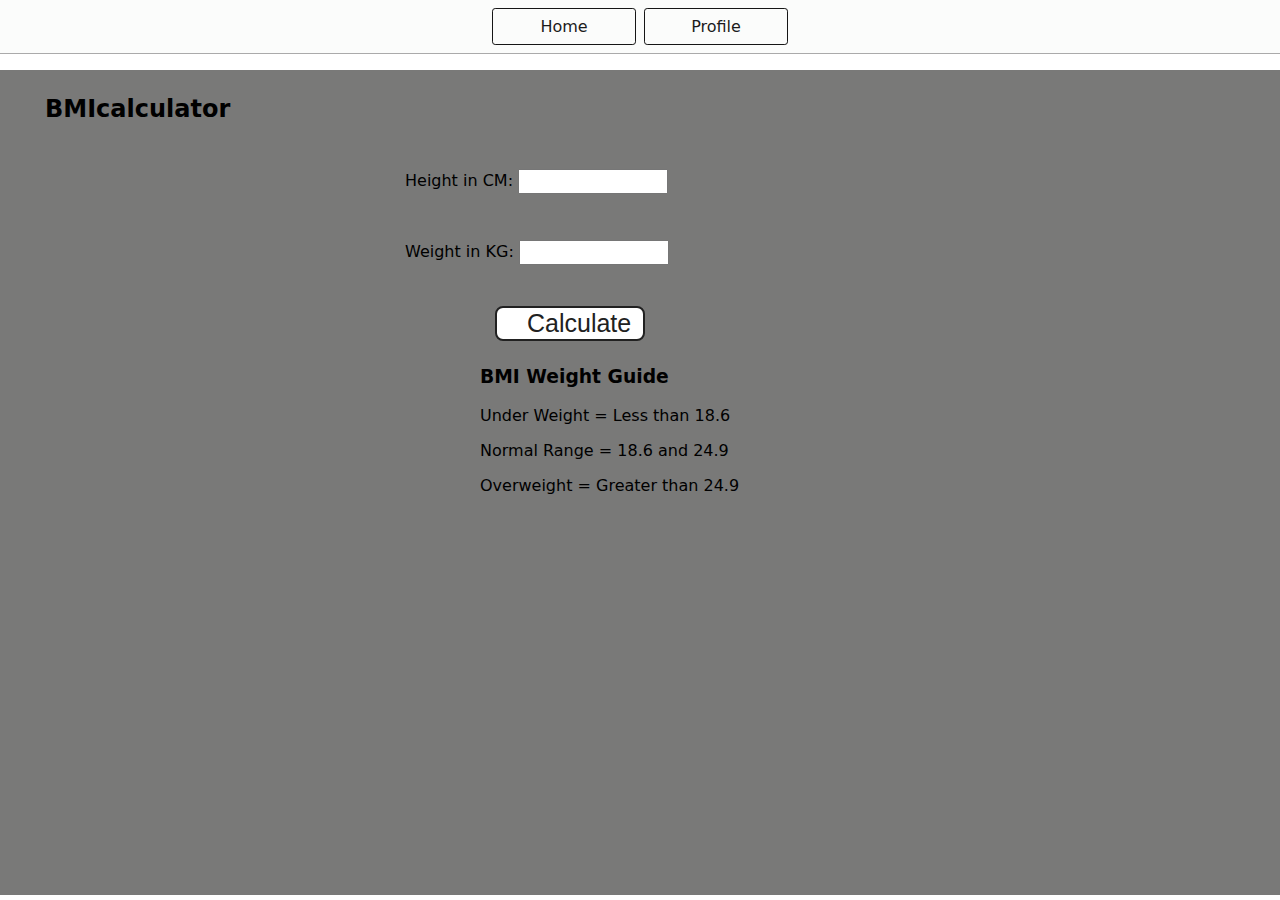
<file: 07_projects/02_BMIcalculator/index.html>
<!DOCTYPE html>
<html lang="en">
  <head>
    <meta charset="UTF-8" />
    <meta name="viewport" content="width=device-width, initial-scale=1.0" />
    <title>BMIcalculator</title>
    <link rel="stylesheet" href="style.css" />
    <link rel="stylesheet" href="../styles.css" />
  </head>
  <body>
    <nav>
      <a href="/" area-current="page">Home</a>
      <a target="_blank" href="https://github.com/gyroscop">Profile</a>
    </nav>
    <div class="container">
      <h1>BMIcalculator</h1>
      <form>
        <p><label>Height in CM: </label> <input type="text" id="height" /></p>
        <p><label>Weight in KG: </label> <input type="text" id="weight" /></p>

        <button>Calculate</button>

        <div id="result"></div>

        <div id="weight-guide">
          <h3>BMI Weight Guide</h3>
          <p>Under Weight = Less than 18.6</p>
          <p>Normal Range = 18.6 and 24.9</p>
          <p>Overweight = Greater than 24.9</p>
        </div>
      </form>
    </div>
  </body>
  <script src="result.js"></script>
</html>
</file>
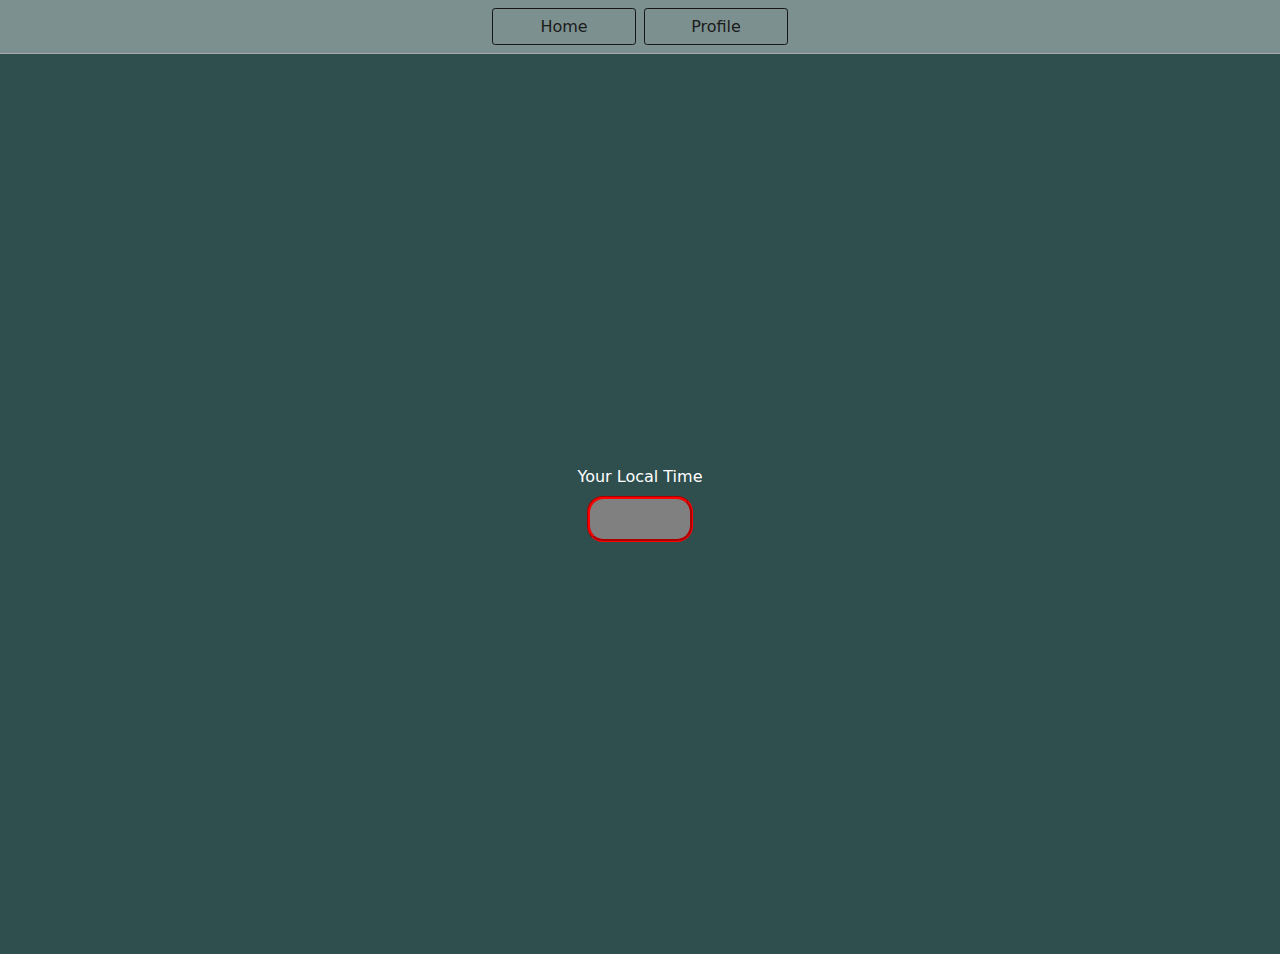
<file: 07_projects/03_DigitalClock/index.html>
<!DOCTYPE html>
<html lang="en">
  <head>
    <meta charset="UTF-8" />
    <meta name="viewport" content="width=device-width, initial-scale=1.0" />
    <title>Digital Clock</title>
    <link rel="stylesheet" href="style.css" />
    <link rel="stylesheet" href="../styles.css" />
  </head>
  <body>
    <nav>
      <a href="/" area-current="page">Home</a>
      <a target="_blank" href="https://github.com/gyroscop">Profile</a>
    </nav>

    <div class="center">
      <div id="banner"><span>Your Local Time</span></div>
      <div id="clock"></div>
    </div>

    <script src="clock.js"></script>
  </body>
</html>
</file>
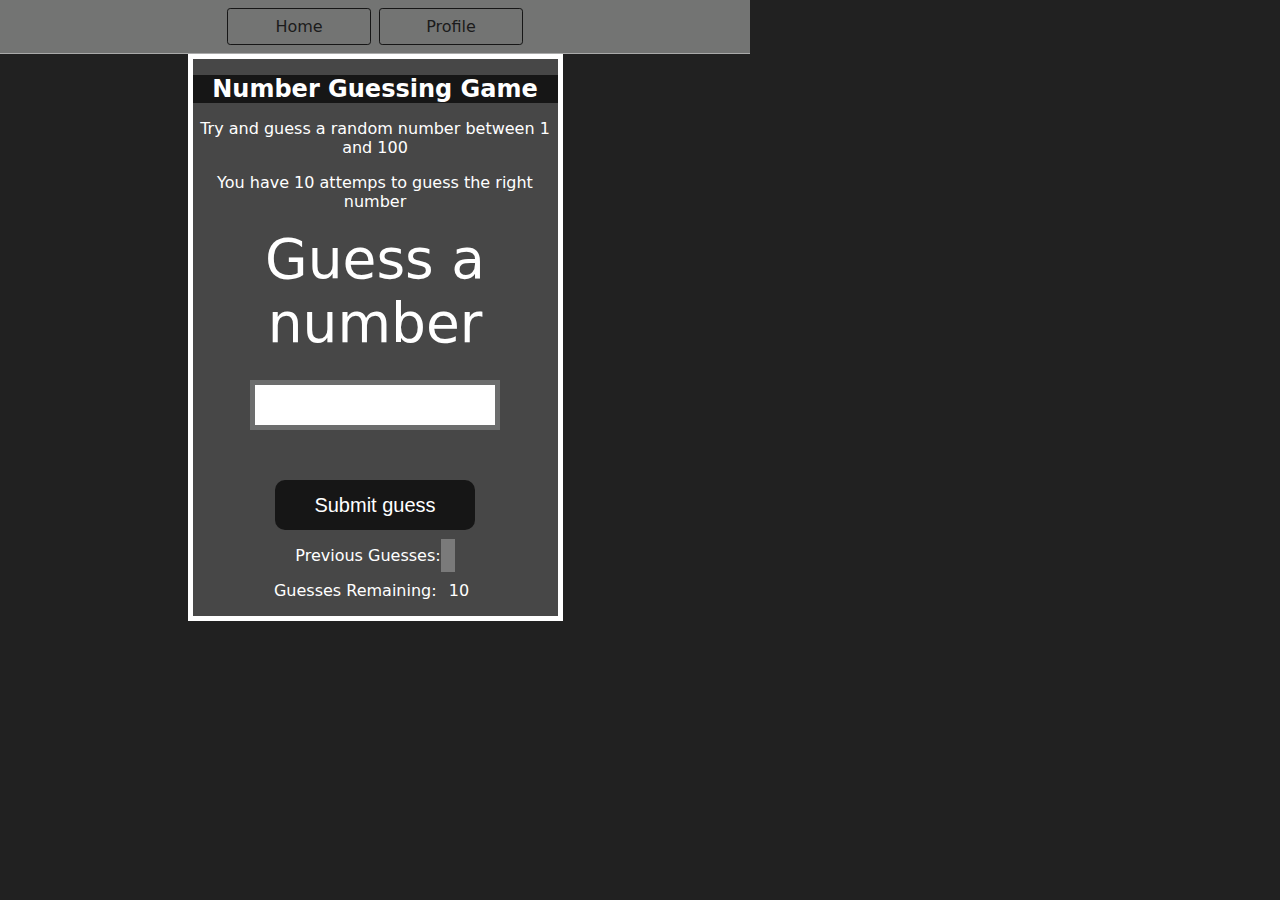
<file: 07_projects/04_Guessing_Game/index.html>
<!DOCTYPE html>
<html lang="en">
  <head>
    <meta charset="UTF-8" />
    <meta name="viewport" content="width=device-width, initial-scale=1.0" />
    <title>Guessing Game</title>
    <link rel="stylesheet" href="style.css" />
    <link rel="stylesheet" href="../styles.css" />
  </head>
  <body>
    <nav>
      <a href="/" area-current="page">Home</a>
      <a target="_blank" href="https://github.com/gyroscop">Profile</a>
    </nav>

    <div class="wrapper">
      <h1 id="heading">Number Guessing Game</h1>
      <p>Try and guess a random number between 1 and 100</p>
      <p>You have 10 attemps to guess the right number</p>

      <form class="form">
        <label for="guessField" id="guess">Guess a number</label>
        <input type="text" id="guessField" class="guessField" />
        <input
          type="submit"
          id="subt"
          value="Submit guess"
          class="guessSubmit"
        />
      </form>

      <div class="resultParas">
        <p>Previous Guesses: <span class="guesses"></span></p>
        <p>Guesses Remaining: <span class="lastResult">10</span></p>
        <p class="lowOrHi"></p>
      </div>
    </div>
    <script src="script.js"></script>
  </body>
</html>
</file>
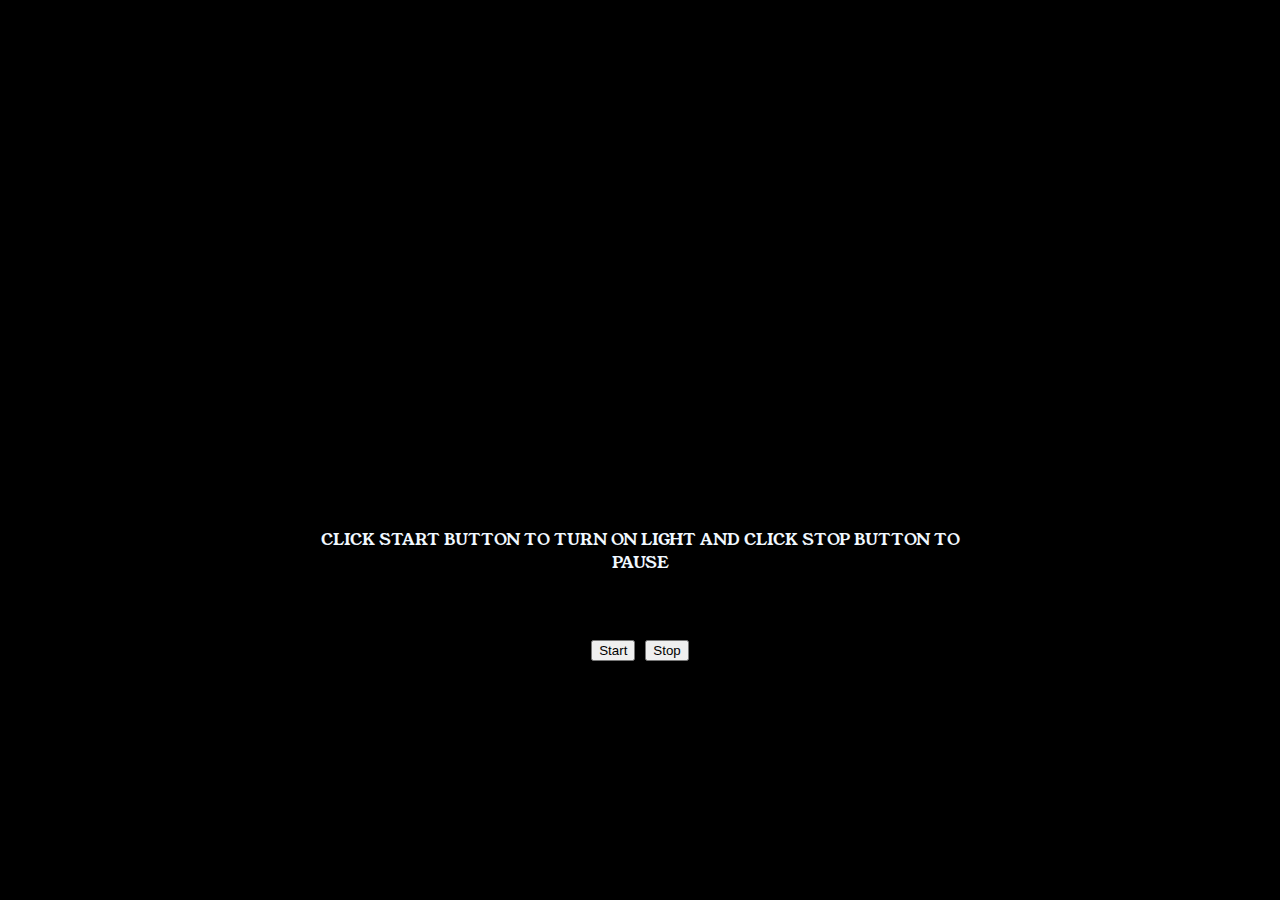
<file: 07_projects/05_Unlimited Colors/index.html>
<!DOCTYPE html>
<html lang="en">
  <head>
    <meta charset="UTF-8" />
    <meta name="viewport" content="width=device-width, initial-scale=1.0" />
    <title>Tip-Top Light</title>
    <link rel="stylesheet" href="style.css" />
  </head>
  <body>
    <div class="pcb">
      <p id="light">
        CLICK START BUTTON TO TURN ON LIGHT AND CLICK STOP BUTTON TO PAUSE
      </p>
    </div>

    <div class="buttons">
      <button id="start">Start</button>
      <button id="stop">Stop</button>
    </div>

    <script src="light_controller.js"></script>
  </body>
</html>
</file>
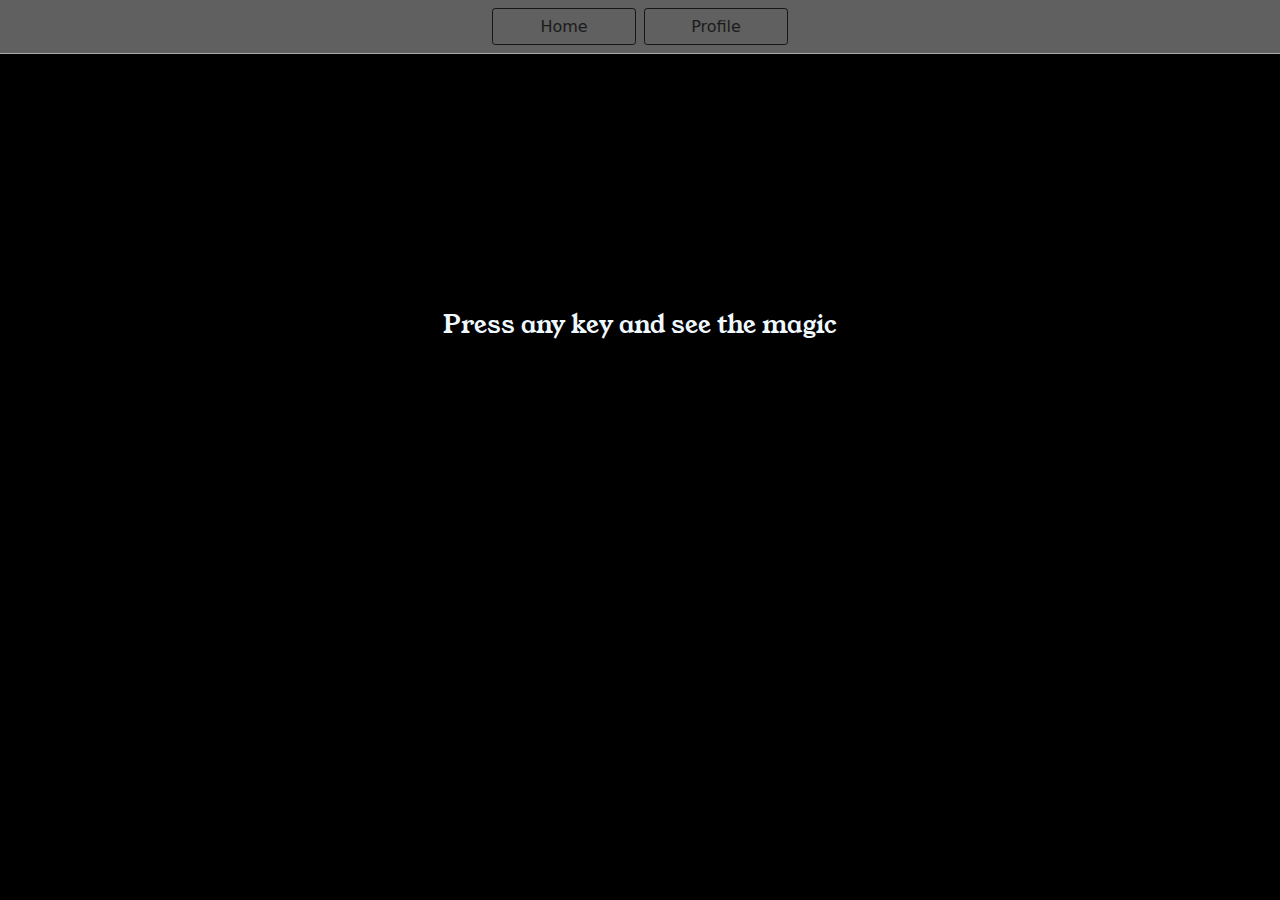
<file: 07_projects/06_Keyboard/index.html>
<!DOCTYPE html>
<html lang="en">
  <head>
    <meta charset="UTF-8" />
    <meta name="viewport" content="width=device-width, initial-scale=1.0" />
    <title>Keyboard</title>
    <link rel="stylesheet" href="style.css" />
    <link rel="stylesheet" href="../styles.css" />
  </head>
  <body>
    <nav>
      <a href="/" area-current="page">Home</a>
      <a target="_blank" href="https://github.com/gyroscop">Profile</a>
    </nav>

    <div class="keyboard">
      <p class="key">Press any key and see the magic</p>
    </div>

    <script src="keyboard.js"></script>
  </body>
</html>
</file>
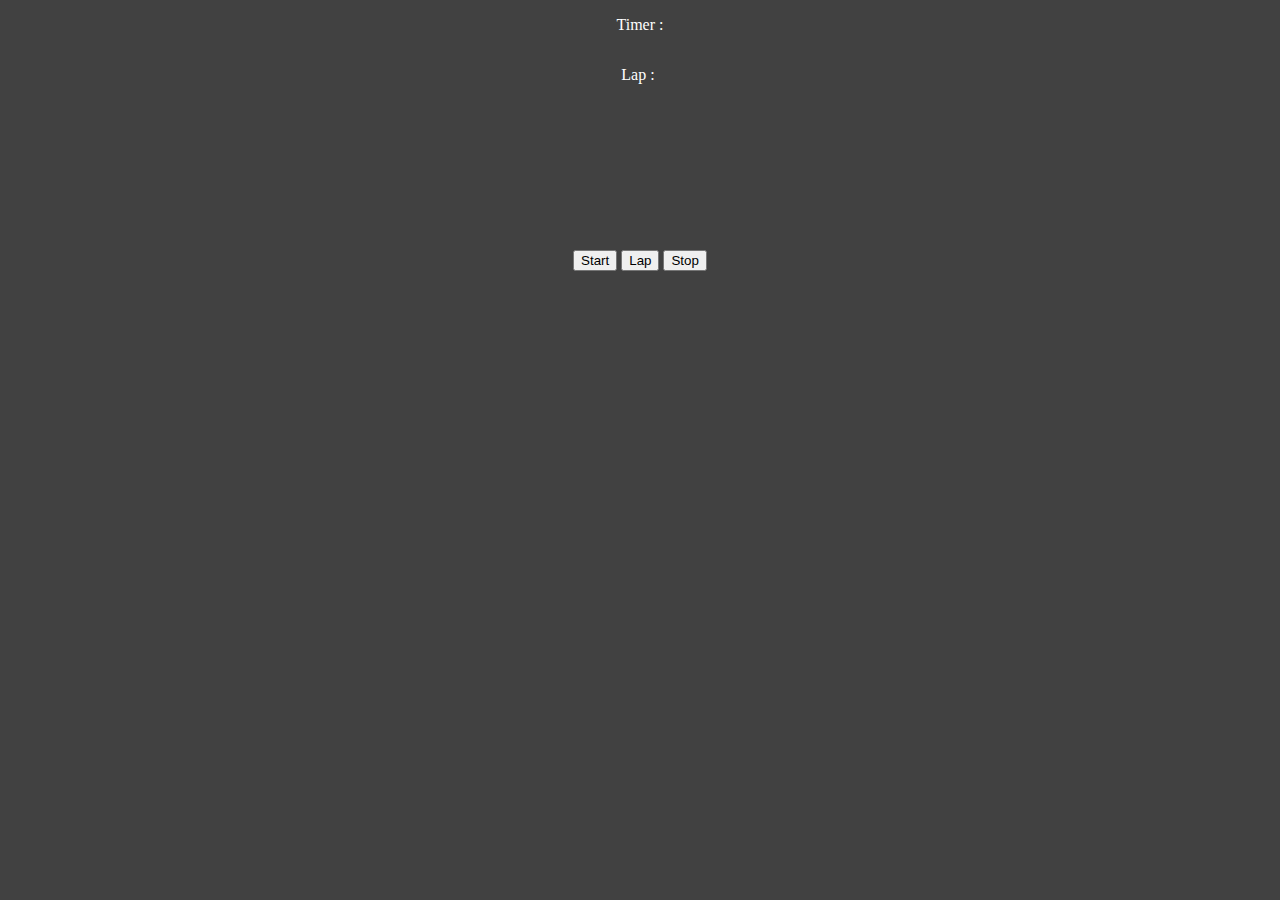
<file: 08_Events/projects/stop_start_print/index.html>
<!DOCTYPE html>
<html lang="en">
  <head>
    <meta charset="UTF-8" />
    <meta name="viewport" content="width=device-width, initial-scale=1.0" />
    <title>StopWatch</title>
    <link rel="stylesheet" href="style.css" />
  </head>
  <body>
    <div class="container">
      <p>Timer : <span id="timer"></span></p>
      <p>Lap : <span id="lap"></span></p>
    </div>
    <div class="buttons">
      <button id="start">Start</button>
      <button id="lap">Lap</button>
      <button id="stop">Stop</button>
    </div>

    <script src="script.js"></script>
  </body>
</html>
</file>
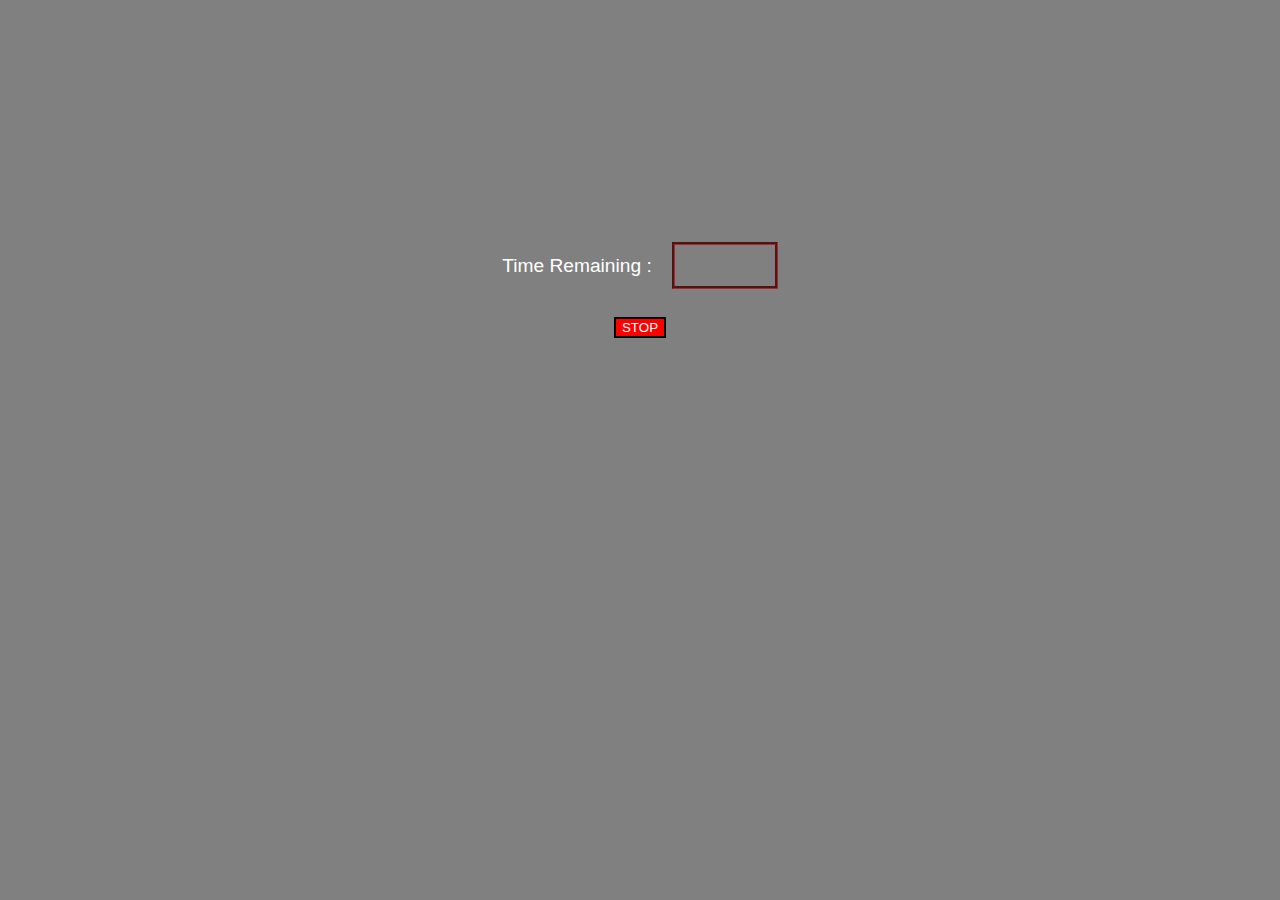
<file: 08_Events/projects/time_bomb/index.html>
<!DOCTYPE html>
<html lang="en">
  <head>
    <meta charset="UTF-8" />
    <meta name="viewport" content="width=device-width, initial-scale=1.0" />
    <title>Fake Time Bomb</title>
    <link rel="stylesheet" href="style.css" />
  </head>
  <body>
    <div id="bomb">
      <div id="timer">
        <div id="display">Time Remaining :<span id="clock"> </span></div>
        <button id="stop">STOP</button>
      </div>
    </div>

    <script src="timer.js"></script>
  </body>
</html>
</file>
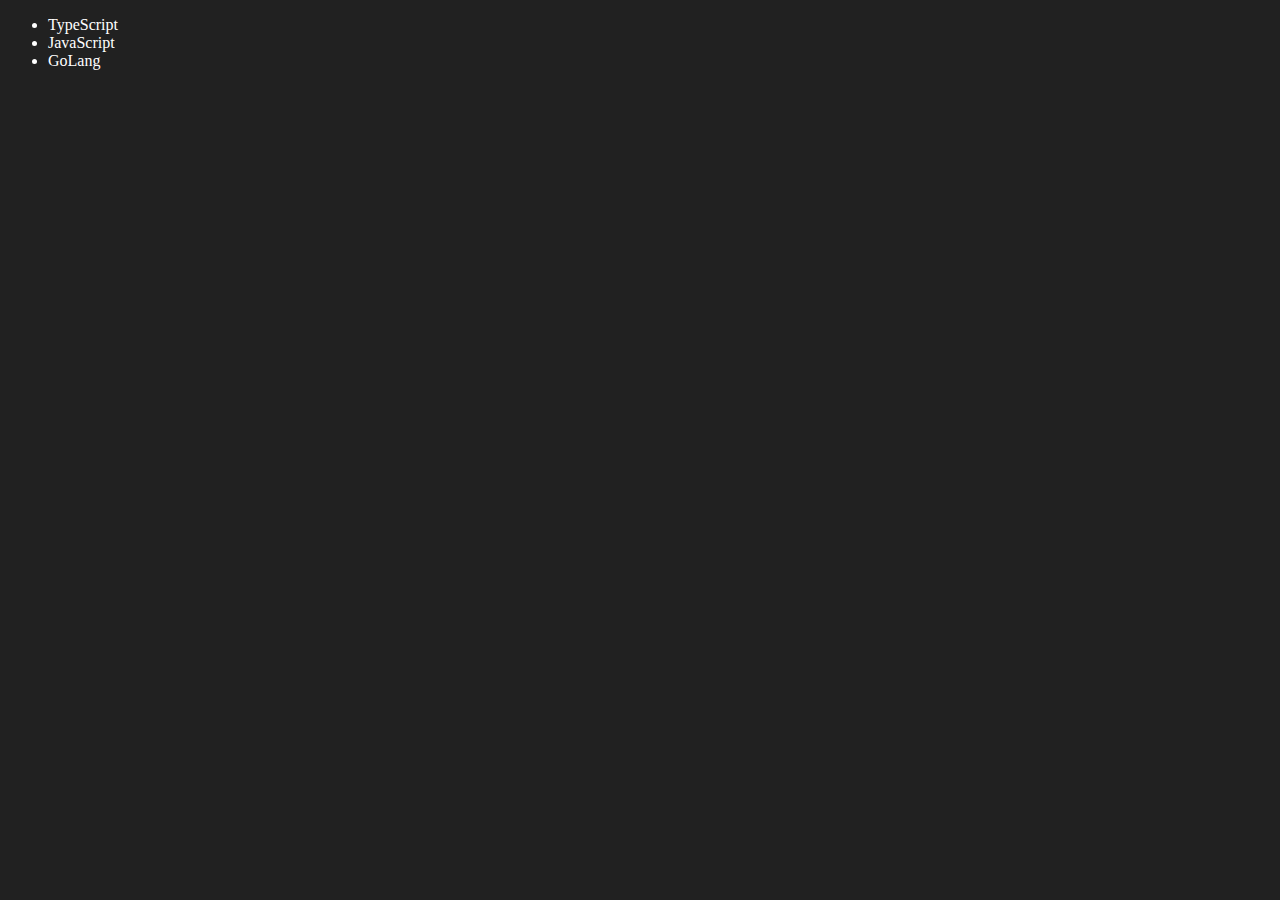
<file: 06_dom/four.html>
<!DOCTYPE html>
<html lang="en">
  <head>
    <meta charset="UTF-8" />
    <meta name="viewport" content="width=device-width, initial-scale=1.0" />
    <title>Edit and remove elements in DOM</title>
  </head>
  <body style="background-color: #212121; color: #fff">
    <ul class="language">
      <li>Java</li>
    </ul>
  </body>
  <script>
    /// Type 1
    function addLanguage(langName) {
      ///create element
      const li = document.createElement("li");
      // assign vale
      li.innerHTML = `${langName}`;
      //add to language class
      document.querySelector(".language").appendChild(li);
    }

    /// Type 2

    function addOptimizedLanguage(langName) {
      const li = document.createElement("li");
      li.appendChild(document.createTextNode(langName));
      document.querySelector(".language").appendChild(li);
    }

    addLanguage("Python");
    addLanguage("JavaScript");
    addOptimizedLanguage("GoLang");

    //Edit

    const secondLang = document.querySelector("li:nth-child(2)");
    // console.log(secondLang);
    // secondLang.innerHTML = "Ruby";

    const secondLi = document.createElement("li");
    secondLi.textContent = "Ruby";
    secondLang.replaceWith(secondLi);

    // Edit (Type 2)
    const firstLang = document.querySelector("li:first-child");
    //firstLang.innerHTML = "TypeScript";
    firstLang.outerHTML = "<li>TypeScript</li>";

    //remove

    const lastLang = document.querySelector("li:nth-child(2)");
    lastLang.remove();
  </script>
</html>
</file>
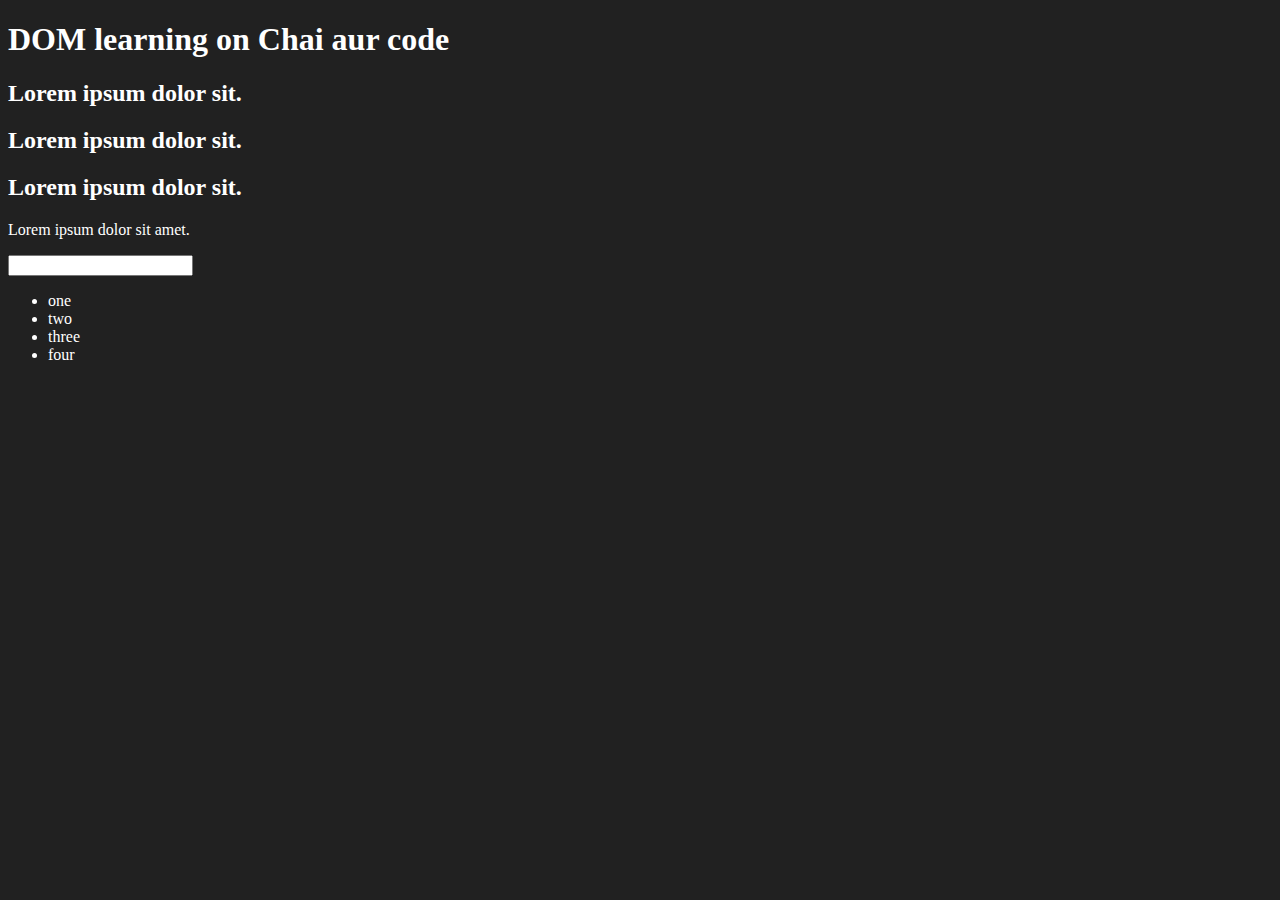
<file: 06_dom/one.html>
<!DOCTYPE html>
<html lang="en">
  <head>
    <meta charset="UTF-8" />

    <title>DOM learning</title>
    <style>
      .bg-black {
        background-color: #212121;
        color: #fff;
      }
    </style>
  </head>
  <body class="bg-black">
    <div>
      <h1 id="title" class="heading">
        DOM learning on Chai aur code
        <span style="display: none">test text</span>
      </h1>
      <h2>Lorem ipsum dolor sit.</h2>
      <h2>Lorem ipsum dolor sit.</h2>
      <h2>Lorem ipsum dolor sit.</h2>
      <p>Lorem ipsum dolor sit amet.</p>
      <input type="password" name="" id="" />

      <ul>
        <li class="list-item">one</li>
        <li class="list-item">two</li>
        <li class="list-item">three</li>
        <li class="list-item">four</li>
      </ul>
    </div>
  </body>
</html>
</file>
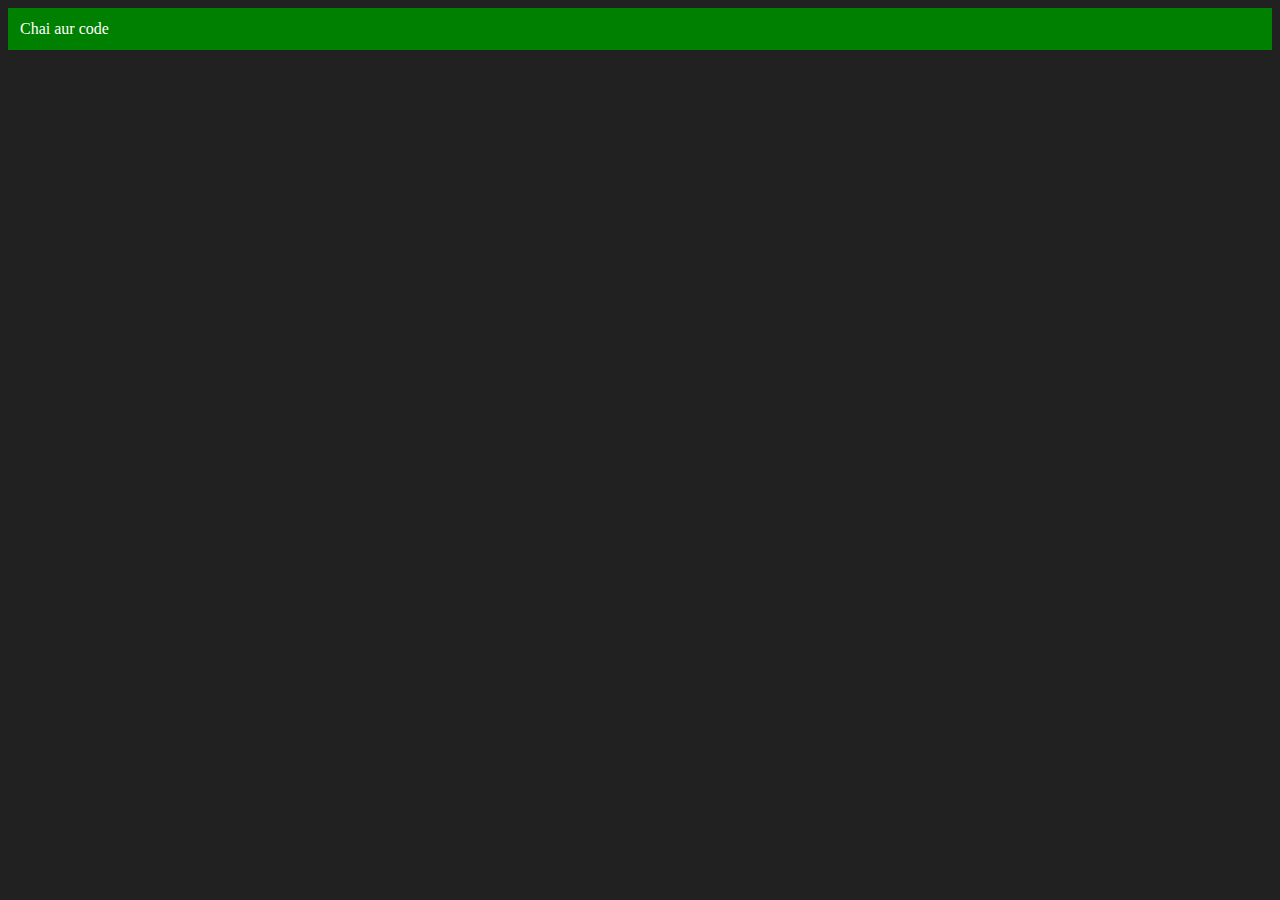
<file: 06_dom/three.html>
<!DOCTYPE html>
<html lang="en">
  <head>
    <meta charset="UTF-8" />
    <meta http-equiv="X-UA-Compatible" content="IE=edge" />
    <meta name="viewport" content="width=device-width, initial-scale=1.0" />
    <title>Chai aur code</title>
  </head>
  <body style="background-color: #212121; color: #fff"></body>
  <script>
    const div = document.createElement("div");
    console.log(div);
    div.className = "main";
    div.id = Math.round(Math.random() * 10 + 1);
    div.setAttribute("title", "generated title");
    div.style.backgroundColor = "green";
    div.style.padding = "12px";
    // div.innerText = "Chai aur code"
    const addText = document.createTextNode("Chai aur code");
    div.appendChild(addText);

    document.body.appendChild(div);
  </script>
</html>
</file>
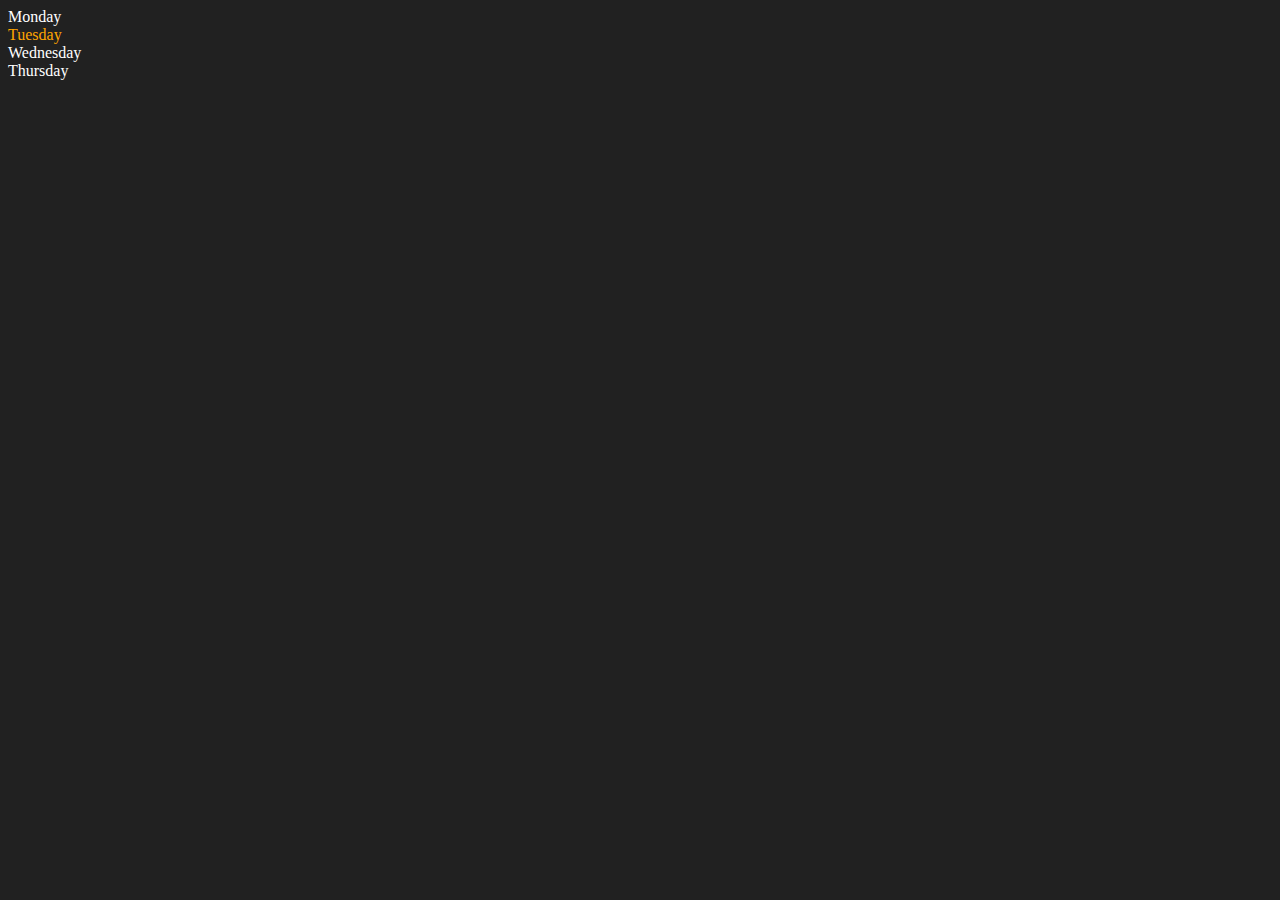
<file: 06_dom/two.html>
<!DOCTYPE html>
<html lang="en">
  <head>
    <meta charset="UTF-8" />
    <meta http-equiv="X-UA-Compatible" content="IE=edge" />
    <meta name="viewport" content="width=device-width, initial-scale=1.0" />
    <title>DOM | Chai aur code</title>
  </head>
  <body style="background-color: #212121; color: #fff">
    <div class="parent">
      <!-- this is a comment -->
      <div class="day">Monday</div>
      <div class="day">Tuesday</div>
      <div class="day">Wednesday</div>
      <div class="day">Thursday</div>
    </div>
  </body>
  <script>
    const parent = document.querySelector(".parent");
    // console.log(parent);
    // console.log(parent.children);
    // console.log(parent.children[1].innerHTML);

    // for (let i = 0; i < parent.children.length; i++) {
    //      console.log(parent.children[i].innerHTML);

    // }
    parent.children[1].style.color = "orange";
    // console.log(parent.firstElementChild);
    // console.log(parent.lastElementChild);

    const dayOne = document.querySelector(".day");
    // console.log(dayOne);
    // console.log(dayOne.parentElement);
    // console.log(dayOne.nextElementSibling);

    console.log("NODES: ", parent.childNodes);
  </script>
</html>
</file>
<file: 07_projects/02_BMIcalculator/style.css>
.container {
  width: 100%;
  height: 825px;

  background-color: #797978;
  padding-left: 30px;
}

form {
  margin-left: 30%;
}
#height,
#weight {
  width: 150px;
  height: 25px;
  margin-top: 30px;
}

#weight-guide {
  margin-left: 75px;
  margin-top: 25px;
}

#results {
  font-size: 35px;
  margin-left: 90px;
  margin-top: 20px;
  color: rgb(241, 241, 241);
}

button {
  width: 150px;
  height: 35px;
  margin-left: 90px;
  margin-top: 25px;
  background-color: #fff;
  padding: 1px 30px;
  border-radius: 8px;
  color: #212121;
  text-decoration: none;
  border: 2px solid #212121;

  font-size: 25px;
}

h1 {
  padding-left: 15px;
  padding-top: 25px;
}
</file>
<file: 07_projects/styles.css>
* {
  box-sizing: border-box;
}

body {
  margin: 0;
  font-family: system-ui, sans-serif;
  /* color: black;
  background-color: white; */
}

nav {
  display: flex;
  flex-wrap: wrap;
  align-items: center;
  justify-content: center;
  padding: 0.5rem;
  gap: 0.5rem;
  border-bottom: solid 1px #aaa;
  background-color: #f5f7f563;
}

nav a {
  display: inline-block;
  min-width: 9rem;
  padding: 0.5rem;
  border-radius: 0.2rem;
  border: solid 1px rgb(22, 22, 22);
  text-align: center;
  text-decoration: none;
  color: #1b1b1b;
}

nav a[aria-current="page"] {
  color: #000;
  background-color: #d4d4d4;
}

main {
  padding: 1rem;
}

h1 {
  font-weight: bold;
  font-size: 1.5rem;
}

.projects {
  display: flex;
  flex-direction: column;
}

.project-link {
  background-color: #fff;
  padding: 10px 30px;
  border-radius: 8px;
  color: #212121;
  text-decoration: none;
  border: 2px solid #212121;
  margin-top: 5px;
}
</file>
<file: 07_projects/03_DigitalClock/style.css>
body {
  background-color: darkslategray;
  margin: 0;
}

.center {
  display: flex;
  justify-content: center;
  height: 100vh;
  align-items: center;
  flex-direction: column;
  color: white;
}

#clock {
  background-color: grey;
  padding: 20px 50px;
  margin-top: 10px;
  border-style: groove;
  border-color: red;
  border-radius: 1rem;
  color: white;
}
</file>
<file: 07_projects/04_Guessing_Game/style.css>
/* #heading,
p {
  justify-content: center;
  display: flex;
} */

html {
  font-family: sans-serif;
}

body {
  width: 100%;
  max-width: 750px;
  min-width: 480px;
  margin: auto;
  background-color: #212121;
}

.lastResult {
  color: white;
  padding: 7px;
}

.guesses {
  color: white;
  padding: 7px;
}

button {
  background-color: #141414;
  color: #fff;
  width: 250px;
  height: 50px;
  border-radius: 25px;
  font-size: 30px;
  border-style: none;
  margin-top: 30px;
  /* margin-left: 50px; */
}

#subt {
  background-color: #161616;
  color: #ffffff;
  width: 200px;
  height: 50px;
  border-radius: 10px;
  font-size: 20px;
  border-style: none;
  margin-top: 50px;
  /* margin-left: 75px; */
}

#guessField {
  color: #000;
  width: 250px;
  height: 50px;
  font-size: 20px;
  border-style: none;
  margin-top: 25px;

  /* margin-left: 50px; */
  border: 5px solid #6c6d6d;
  text-align: center;
}

#guess {
  font-size: 55px;
  /* margin-left: 90px; */
  margin-top: 120px;
  color: #fff;
}

.guesses {
  background-color: #7a7a7a;
}

.wrapper {
  text-align: center;

  background-color: #474747;
  color: #fff;
  font-size: 25px;

  border: 5px solid;
  margin: auto;
  width: 50%;
}

h1 {
  background-color: #161616;

  color: #fff;
  text-align: center;
}

p {
  font-size: 16px;
  text-align: center;
}
</file>
<file: 07_projects/05_Unlimited Colors/style.css>
@import url("https://fonts.googleapis.com/css2?family=Rubik:wght@400;500;700&family=Young+Serif&display=swap");

body {
  margin: 0;
  background-color: black;
}

.pcb {
  text-align: center;
  display: flex;
  justify-content: center;
  align-items: center;
  flex-direction: column;
  margin-left: 25%;
  margin-right: 25%;
  margin-top: 40%;
  margin-bottom: 50px;
}

#light {
  color: aliceblue;
  font-family: "Rubik", sans-serif;
  font-family: "Young Serif", serif;
}

.buttons {
  display: flex;
  justify-content: center;
  gap: 10px;
}
</file>
<file: 07_projects/06_Keyboard/style.css>
@import url("https://fonts.googleapis.com/css2?family=Rubik:wght@400;500;700&family=Young+Serif&display=swap");

body {
  background-color: black;
  color: aliceblue;
}

.keyboard {
  font-family: "Rubik", sans-serif;
  font-family: "Young Serif", serif;
  display: flex;
  justify-content: center;
  align-items: center;
  height: 60vh;
  font-size: 25px;
}

table,
th,
td {
  border: 1px solid #e7e7e7;

  text-align: center;
}
</file>
<file: 08_Events/projects/stop_start_print/style.css>
body {
  background-color: #414141;
  margin: 0;
}

.container {
  color: white;
  font: bold;
  font-family: Cambria, Cochin, Georgia, Times, "Times New Roman", serif;
  justify-content: center;
  align-items: center;
  display: flex;
  flex-direction: column;
  /* height: 576px; */
}

.buttons {
  justify-content: center;
  align-items: center;
  display: flex;
}

#start,
#lap,
#stop {
  margin: 2px;
  margin-top: 150px;
}
</file>
<file: 08_Events/projects/time_bomb/style.css>
body {
  background-color: gray;
}

#timer {
  color: white;
  font: bold;
  font-size: larger;
  font-family: Impact, Haettenschweiler, "Arial Narrow Bold", sans-serif;
  justify-content: center;
  align-items: center;
  display: flex;
  flex-direction: column;
  height: 576px;
}

#clock {
  border-style: groove;
  border-color: brown;
  padding: 10px 50px;
  margin-left: 20px;
}

#stop {
  border-style: double;
  border-color: black;
  color: white;
  font: bold;
  padding: 5px 10 px;
  margin-top: 40px;
  background-color: red;
}
</file>
